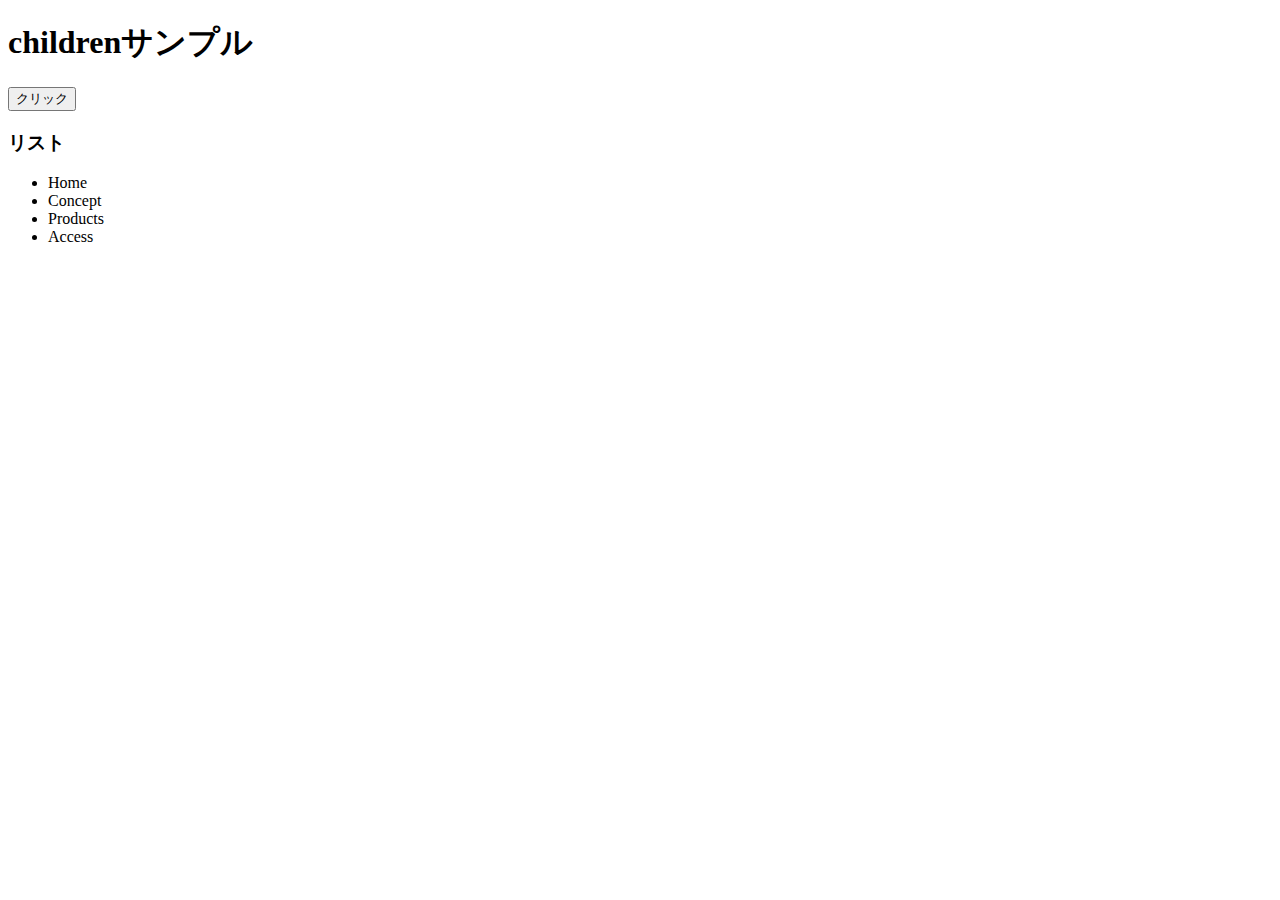
<file: jQuery-Lesson/index.html>
<!DOCTYPE html>
<html>
<head>
	<meta charset="utf-8" />
	<link rel="stylesheet" href="app.css">
</head>
<body>
	<h1>childrenサンプル</h1>
	<button>クリック</button>
	<h3>リスト</h3>
	<ul>
		<li>Home</li>
		<li>Concept</li>
		<li>Products</li>
		<li>Access</li>
	</ul>
	<script src="jquery.min.js"></script>
	<script src="app.js"></script>
</body>
</html>
</file>
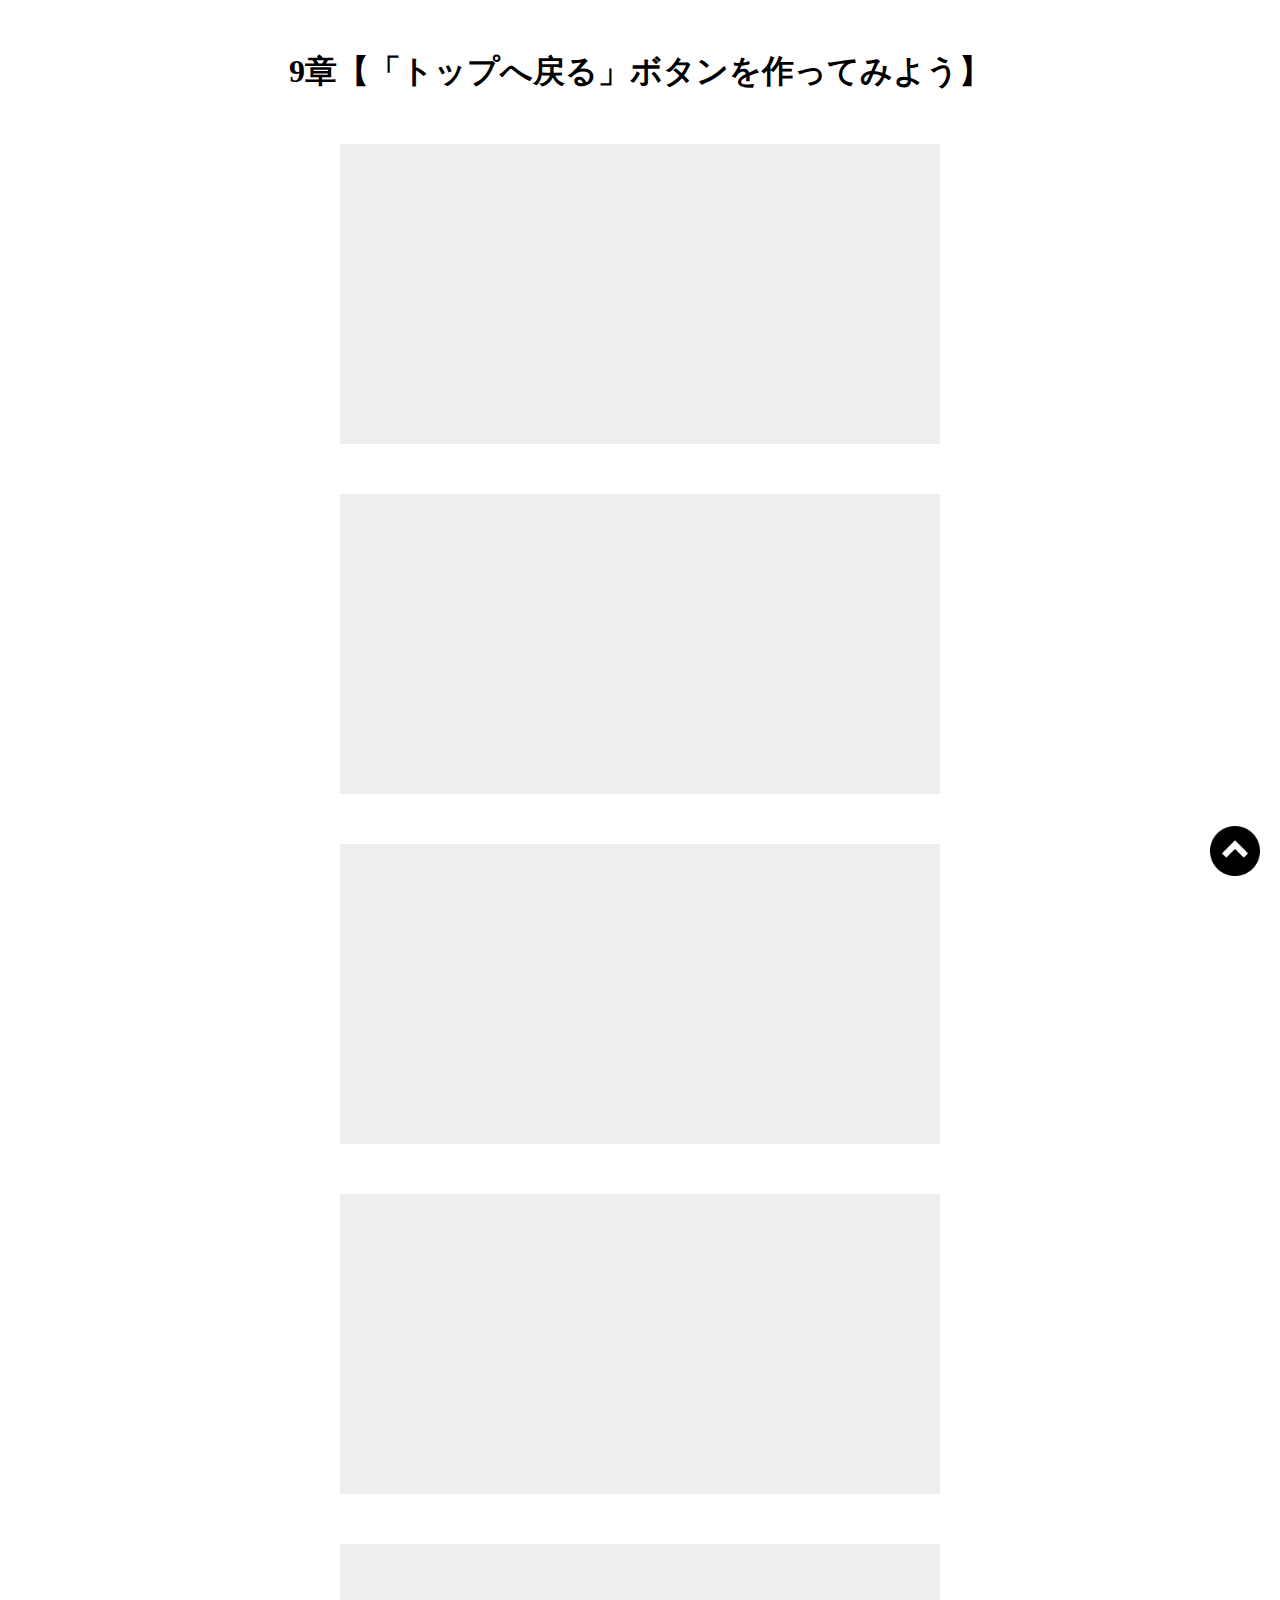
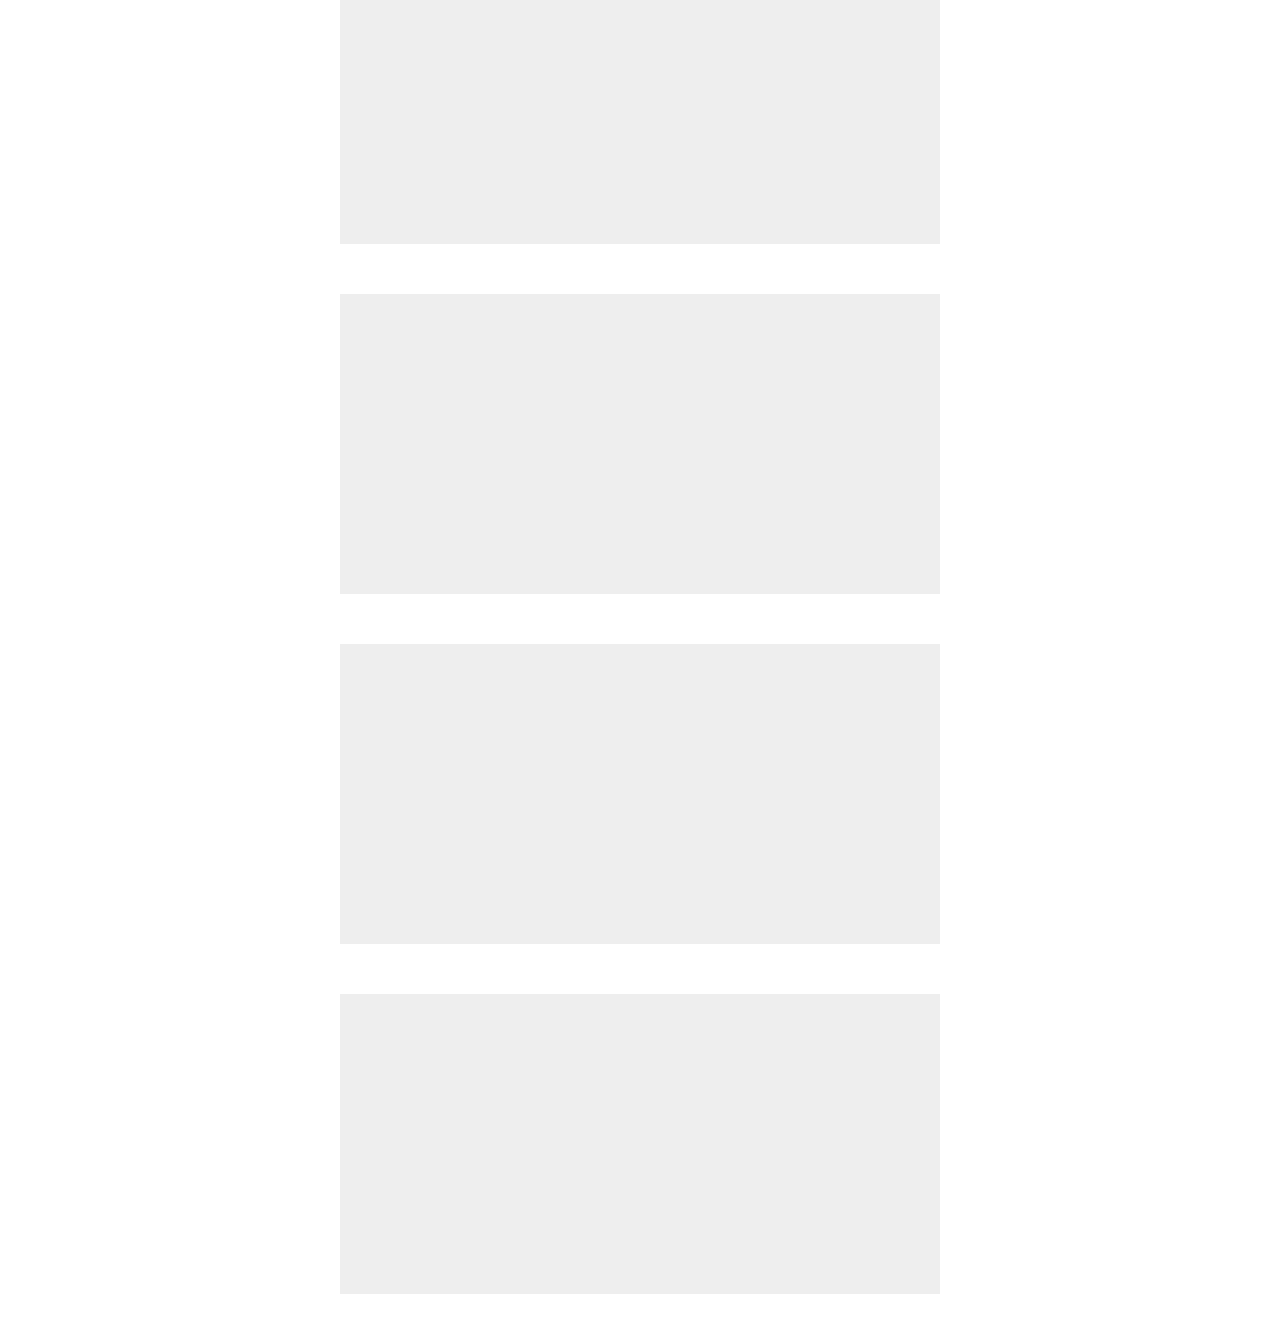
<file: Pagetop-Lesson/index.html>
<!DOCTYPE html>
  <html lang="ja">
  <head>
    <meta charset="utf8">
    <meta http-equiv="X-UA-Compatible" content="IE=edge">
 
    <title>9章【「トップへ戻る」ボタンを作ってみよう】</title>
    <meta name="viewport" content="width=device-width">
    <link rel="stylesheet" href="css/style.css" media="all">
  </head>
  <body>
    <h1>9章【「トップへ戻る」ボタンを作ってみよう】</h1>
 
    <div class="box"></div>
    <div class="box"></div>
    <div class="box"></div>
    <div class="box"></div>
    <div class="box"></div>
    <div class="box"></div>
    <div class="box"></div>
    <div class="box"></div>
 
    <span id="back">
      <a href="#">
        <img src="img/arrow.png" alt="">
      </a>
    </span>
 
    <script type="text/javascript" src="js/jquery.min.js"></script>
    <script type="text/javascript" src="js/script.js"></script>
  </body>
  </html>
</file>
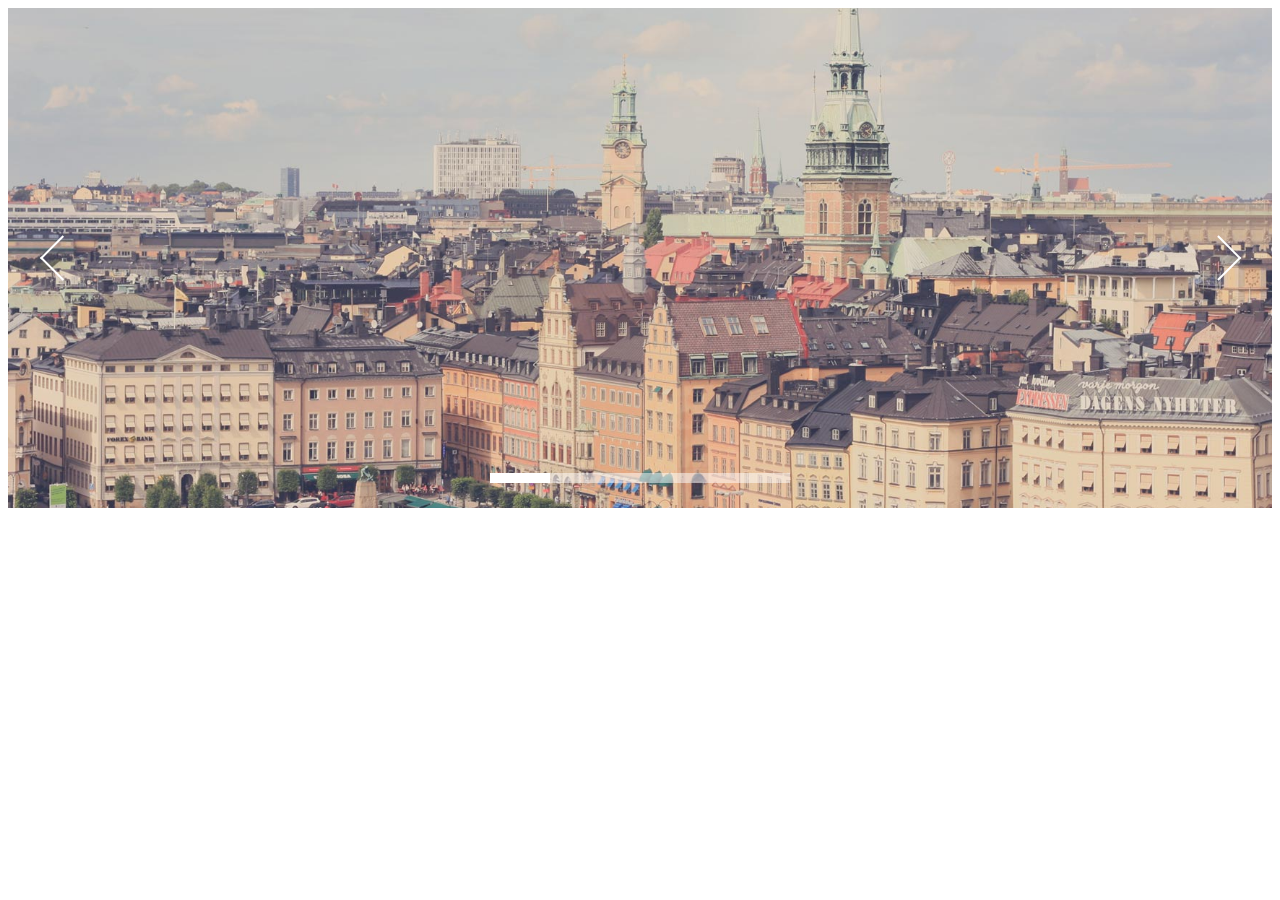
<file: SlideShow-Lesson/index.html>
<!DOCTYPE html>
<html>
<head>
	<meta charset="utf-8">
	<link rel="stylesheet" href="css/skippr.css">
	<link rel="stylesheet" href="css/style.css">
	<title>skippr導入</title>
</head>
<body>
	<div class="container">
		<div class="theTarget">
			<div style="background-image:url(img/test1.jpg)"></div>
			<div style="background-image:url(img/test2.jpg)"></div>
			<div style="background-image:url(img/test3.jpg)"></div>
			<div style="background-image:url(img/test4.jpg)"></div>
			<div style="background-image:url(img/test5.jpg)"></div>
		</div>
	</div>

	<script src="js/jquery.min.js"></script>
	<script src="js/skippr.min.js"></script>
	<script src="js/script.js"></script>
</body>
</html>
</file>
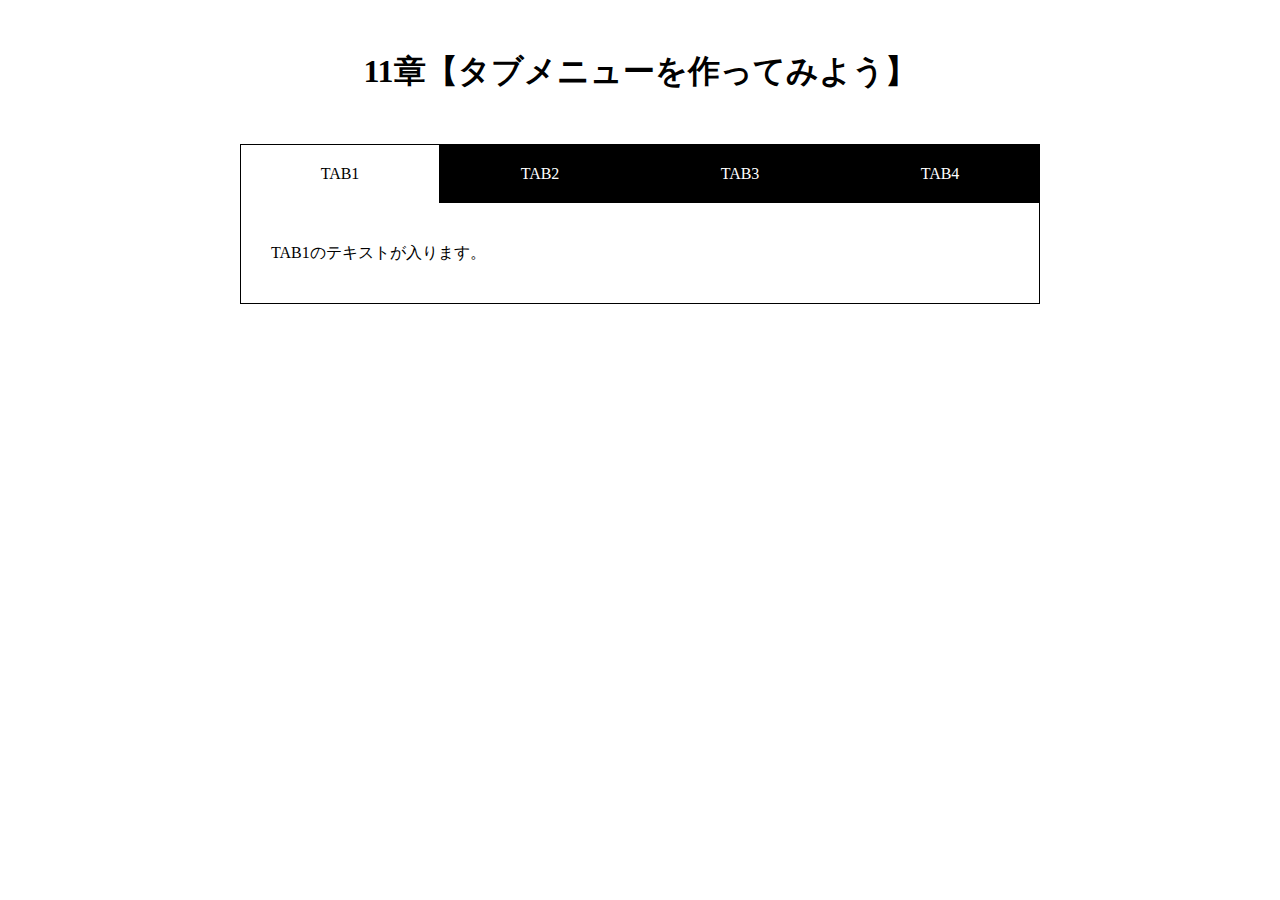
<file: Tabbar-Lesson/index.html>
<!DOCTYPE html>
  <html lang="ja">
  <head>
    <meta charset="utf8">
    <meta http-equiv="X-UA-Compatible" content="IE=edge">
    <title>11章【タブメニューを作ってみよう】</title>
    <meta name="viewport" content="width=device-width">
    <link rel="stylesheet" href="css/style.css" media="all">
  </head>
  <body>
    <h1>11章【タブメニューを作ってみよう】</h1>

    <div class="wrap">
      <ul id="tab-menu" class="clearfix">
        <li><a href="#tab1" class="active">TAB1</a></li>
        <li><a href="#tab2" class="">TAB2</a></li>
        <li><a href="#tab3" class="">TAB3</a></li>
        <li><a href="#tab4" class="">TAB4</a></li>
      </ul>

      <div id="tab-contents" class="clearfix">
        <div id="tab1" class="tab">
          <p>TAB1のテキストが入ります。</p>
        </div>

        <div id="tab2" class="tab">
          <p>TAB2のテキストが入ります。TAB２のテキストが入ります。</p>
        </div>

        <div id="tab3" class="tab">
          <p>TAB3のテキストが入ります。TAB３のテキストが入ります。TAB3のテキストが入ります。</p>
        </div>

        <div id="tab4" class="tab">
          <p>TAB4のテキストが入ります。TAB4のテキストが入ります。TAB4のテキストが入ります。TAB4のテキストが入ります。</p>
        </div>
      </div>
    </div>
	<script type="text/javascript" src="js/jquery.min.js"></script>
	<script type="text/javascript" src="js/script.js"></script>
  </body>
  </html>
</file>
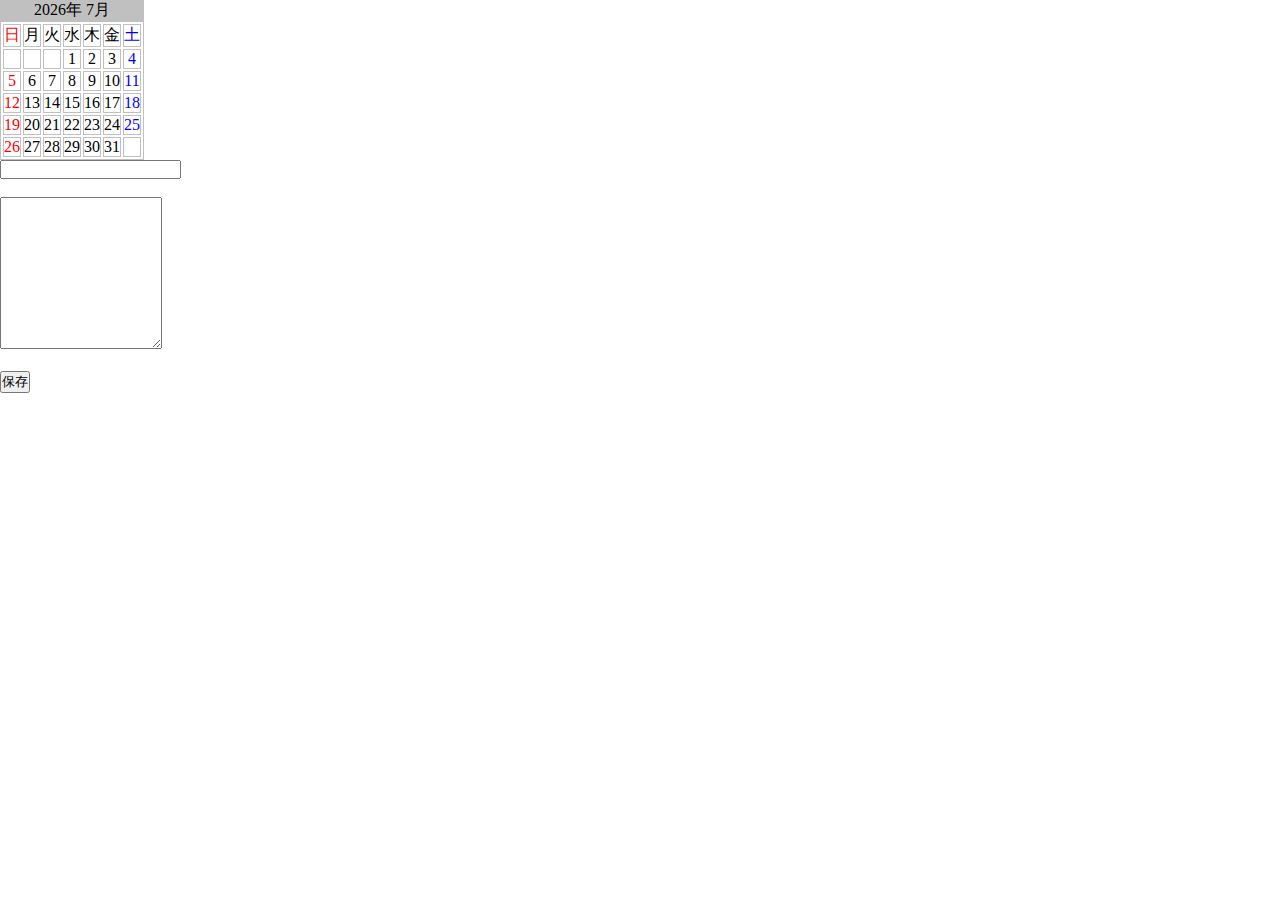
<file: javaScript/calendar.html>
<!DOCTYPE html>
<html>
<head>
  <title>カレンダー</title>
  <script>
    // 指定した日時の日記を表示
    function presetDiary(dateStr){
      // ボタンのdate属性にキーの日記部分を指定
      // 日記保存のためボタンをクリックした際に日付を渡すため
      var button = document.getElementById("button");
      button.setAttribute("data-date", dateStr);

      // 日記の日付を表示
      var diary_date = document.getElementById("diary_date");
      diary_date.innerHTML = dateStr;

      // localStorageから日記の本文とタイトルを取得
      var title = localStorage[dateStr+"_title"];
      var body  = localStorage[dateStr+"_body"];

      // 日記の入力欄を取得
      var diary_title = document.getElementById("dairy_title");
      var dairy_body  = document.getElementById("dairy_body");
      // 日記のデータがあれば表示
      if(title){
        dairy_title.value = title;
      }else{
        dairy_title.value = "";
      };
      if(body){
        dairy_body.value = body;
      }else{
        dairy_body.value = "";
      };
    };

    // 日記を保存
    function onSave(obj){
      // ボタンのdate属性から日付文字列を取得
      var dateStr = obj.getAttribute("date-date");

    }

    // HTMLが読み込まれてから処理する
    window.onload = function(){
      var date = new Date();
      var year = date.getFullYear();
      var month = date.getMonth()+1;
      var today = date.getDate();

      // 当月１日の日付を取得
      var firstDate = new Date(year, month-1, 1);
      // 当月の月末日を取得(翌月の0日を指定)
      var lastDate = new Date(year, month, 0);

      // 本日の日記のプリセット


      // 当月の表示
      var table_title = year +"年 " + month + "月";
      var captionHtml = "<caption>"+table_title +"</caption>";

      // 曜日の行を作成
      var weekdays = ["日","月","火","水","木","金","土"];
      var weekdaysStr = "<tr>";
      for ( var i=0; i<7; i++){
        if(i==0){
          weekdaysStr += "<td class='sun'>" + weekdays[i] + "</td>";
        }else if(i==6){
          weekdaysStr += "<td class='sat'>" + weekdays[i] + "</td>";
        }else{
          weekdaysStr += "<td>" + weekdays[i] + "</td>";
        };
      };
      weekdaysStr += "</tr>";

      // カレンダーの日付セル部分を作成
      var htmlStr = "<tr>";
      // 当月１日の曜日
      var startWeekDay = firstDate.getDay();
      // １日までを‏‏空白で埋める
      for ( var i=0; i<startWeekDay; i++ ){
        htmlStr += "<td>&nbsp;</td>";
      };

      // １日から月末日まで繰り返す
      for(var i=1; i<=lastDate.getDate(); i++){
        // 当月i日のDateオブジョクトを生成
        var date = new Date(year,month-1,i);
        // i日の曜日を取得
        var weekDay = date.getDay();
        var dateStr = year+"."+month+"."+i;
        // 日を取得
        var cellStr = date.getDate();
        if(localStorage[dateStr+"_title"]) cellStr ="<u>" + cellStr +"</u>";

        // 日曜日の場合は行の開始のため<tr>
        if(weekDay==0) htmlStr += "<tr>";

        // 日曜日と土曜日は色を変えたいためそれぞれクラス名をつける
        if(weekDay==0){
          htmlStr += "<td class='sun'>";
        }else if(weekDay==6){
          htmlStr += "<td class='sat'>";
        }else{
          htmlStr += "<td>";
        };

        // 日付をクリックした際に日記を表示
        htmlStr += "<a onclick='presetDiary(\"" + dateStr + "\");'>" + cellStr + "</a></td>";

        // 土曜日の場合 行の終わりのため</tr>
        if(weekDay==6) htmlStr += "</tr>\n";
      };

      // 月末日の曜日
      var lastDayWeek = lastDate.getDay();
      // 月末日が土曜日でない場合は空白セルでテーブルを埋める
      if(lastDate.getDay() !=6){
        // 月末日の翌日の曜日から土曜日まで繰り返す
        for(var i=lastDayWeek+1; i<=6; i++){
          htmlStr += "<td>&nbsp;</td>";
        };
        htmlStr += "</tr>";
      };
      // HTMLの書き換え
      // 補足 captionHtmlは当月の表示  weekdaysStrは曜日の行  htmlStrはカレンダー部分
      document.getElementById("calendar").innerHTML = "<table>"+ captionHtml + weekdaysStr + htmlStr + "</table>";
    };
  </script>
  <link rel="stylesheet" href="css/calender.css" media="all">
</head>
<body>
  <div class="frame-box">
    <!-- カレンダー画面 -->
    <div class="calender-box">
      <div id="calendar" class="calendar"></div>
    </div>

    <!-- 日記画面 -->
    <div class="diary-box">
      <!-- 日付を出力 -->
      <div id="diary-date" class="diary-date"></div>
      <!-- タイトル入力欄(1行のテキストボックス) -->
      <input type="text" id="diary_title"><br><br>
      <!-- 本文入力欄(2行以上のテキストボックス) -->
      <textarea id="diary_body" rows="10" cols="18"></textarea><br><br>
      <!-- 保存ボタン thisはdiary_boxを参照し保存する -->
      <input type="button" id="button" onclick="onSave(this)" value="保存">
    </div>
  </div>
</body>
</html>
</file>
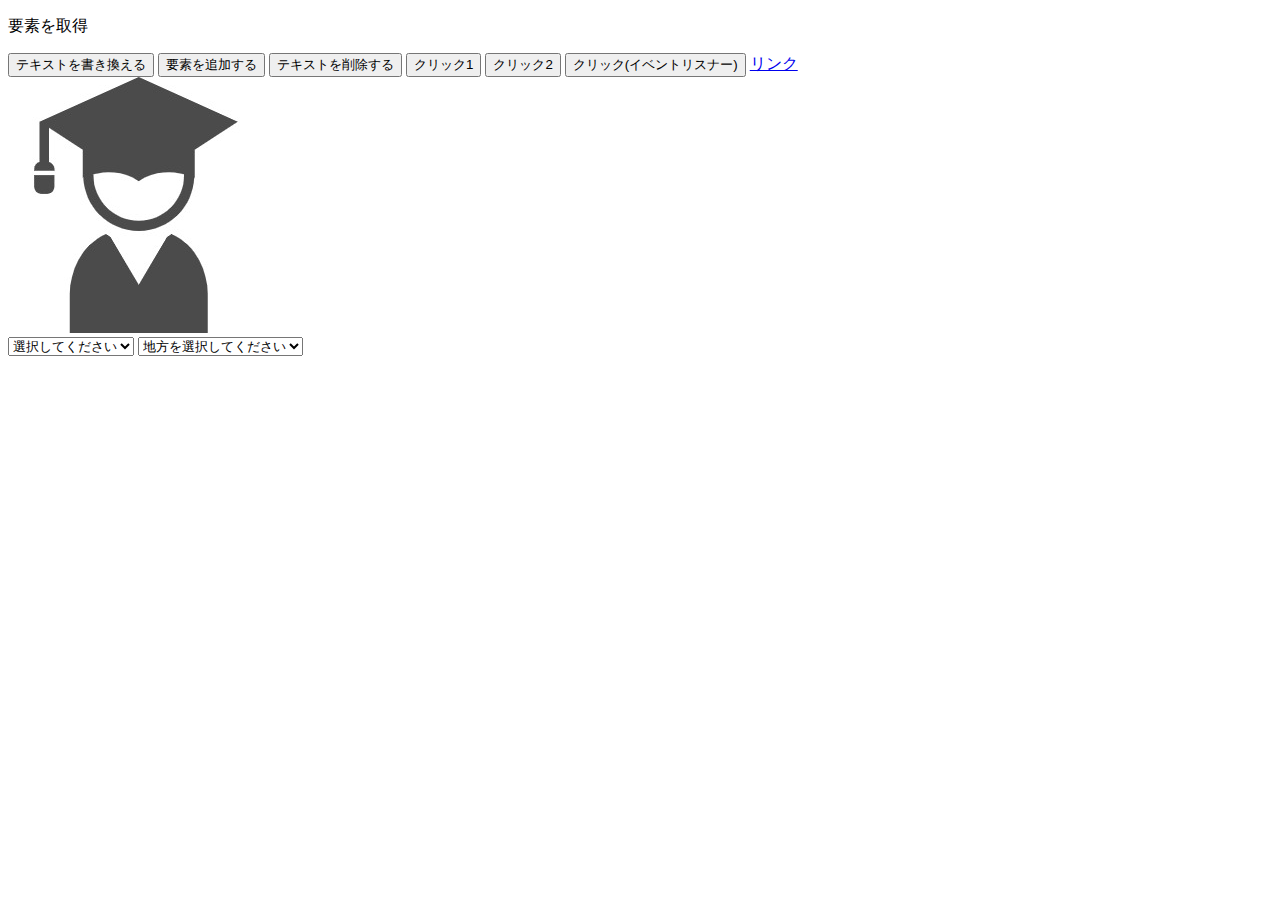
<file: javaScript/index2.html>
<!DOCTYPE html>
<html>
<head>
  <meta charset="utf-8">
  <title>JavaScript基本</title>
  <script>
    // 入力ダイヤログ
    // var promptStr = prompt('何か好きな文字を入力してください。');
    // 出力ダイヤログ
    // alert(promptStr);

    // var max = 100;
    // var num = 1;
    // var count = 0;

    // while(num < max){
    //   num = num * 2;
    //   count = count + 1;
    // }

    // alert('2を掛け続けて' + max + 'を超えるのに必要だった回数は' + count + '回です');

    // var numA = 1;

    // if(numA==1){
    //   console.log("numAは１です");
    // }

    // for(var i = 0, j = 0; i < 5; i++){
    //   console.log("i="+i);
    //   console.log("j="+(j+=2));
    //   console.log("======");
    // }

// HTMLの書き換え
window.onload = function(){
  // テキストの書き換え
  var button1 = document.getElementById("button1");
  button1.onclick = function(){
    var elem = document.getElementById("sample");
    elem.textContent = "書き換えました";
  };

  // テキストの追加
  var button2 = document.getElementById("button2");
  button2.onclick = function(){
    var elem = document.createElement("p");
    elem.textContent = "追記しました";
    // 追加場所の指定
    var sample = document.getElementById("sample")
    document.body.insertBefore(elem,sample.nextSibling);
  };

  // テキストの削除
  var button3 = document.getElementById("button3");
  button3.onclick = function(){
    var elem = document.getElementById("sample");
    document.body.removeChild(elem);
  };

// 要素オブジェクトのプロパティとしてイベントハンドラーを定義
  var button = document.getElementById("button4");
  button.onclick = function(){
    window.alert("クリックしました");
  };
};

// 要素のタブ内でイベントハンドラーを定義
function buttonClick(){
  window.alert('クリックしました');
};

// イベントリスナーの定義
window.addEventListener("DOMContentLoaded", function(){
  var button = document.getElementById("button5");
  button.addEventListener("click", function(){
    window.alert("クリック");
  });
  button.addEventListener("click", function(){
    window.alert("２回目のクリック");
  });
  // 既定イベントをキャンセル
  var link = document.getElementById("link");
  link.addEventListener("click", function(event){
    event.preventDefault();
    window.alert("リンクがクリックされました");
  });

  // マウス操作でのイベント
  var image = document.getElementById("logoImg");
  // マウスオーバー時
  image.addEventListener("mouseover", function(event){
    this.src = "images/logo.jpg";
  });
  // マウスアウト時
  image.addEventListener("mouseout", function(event){
    this.src = "images/卒業生アイコン.jpg";
  });

  // セレクトボックスのオブジェクトを取得
  var areaSelect = document.getElementById("area");
  var prefSelect = document.getElementById("pref");
  // 地方以下の都道府県の配列
  var prefList = [
  ["北海道","青森","岩手","宮城","秋田","山形","福島"],
  ["東京","茨城","栃木","群馬","埼玉","千葉","神奈川"],
  ["新潟","富山","石川","福井","山梨","長野","岐阜","静岡","愛知"],
  ["京都","大阪","三重","滋賀","兵庫","奈良","和歌山"],
  ["鳥取","島根","岡山","広島","山口"],
  ["徳島","香川","愛媛","高知"],
  ["福岡","佐賀","長崎","大分","熊本","宮城","鹿児島","沖縄"]
  ];
  // 地方のセレクトボックスが選択された際の処理
  areaSelect.addEventListener("change", function(){
    // 都道府県のセレクトボックスを空にする
    prefSelect.innerHTML = "";
    // 「選択してください」が選択された際は処理をここで中断
    if(this.value == "")return;
    // 選択した地方以下の都道府県のリスト
    // 地方のセレクトボックスで選択された値をthis.valueで取得
    var list = prefList[this.value];
    // 都道府県のリストから選択項目を作成
    for(var i=0; i<list.length; i++){
      var option = document.createElement("option");
      // optionタブのvalue属性値をIとする
      option.value = i;
      // optionタブのtext属性値をprefListのインデックス番号に対応するテキストとする
      option.text = list[i];
      // 作成した選択項目(都道府県)は、appendChildメソッドで都道府県セレクトボックスに追加
      prefSelect.appendChild(option);
    };
  })
});
</script>
</head>
<body>
  <p id="sample">要素を取得</p>
  <input id="button1" type="button" value="テキストを書き換える">
  <input id="button2" type="button" value="要素を追加する">
  <input id="button3" type="button" value="テキストを削除する">
  <input type="button" value="クリック1" onClick="buttonClick();">
  <input id="button4" type="button" value="クリック2">
  <input id="button5" type="button" value="クリック(イベントリスナー)">
  <a href="http://www.google.co.jp" id="link">リンク</a><br>
  <img id="logoImg" src="images/卒業生アイコン.jpg"><br>
  <select id="area">
    <option value="">選択してください</option>
    <option value="0">北海道,東北地方</option>
    <option value="1">関東地方</option>
    <option value="2">中部地方</option>
    <option value="3">近畿地方</option>
    <option value="4">中国地方</option>
    <option value="5">四国地方</option>
    <option value="6">九州・沖縄地方</option>
  </select>
  <select id="pref">
    <option value="">地方を選択してください</option>
  </select>
</body>
</html>
</file>
<file: jQuery-Lesson/app.css>
.box1 {
	/*display:none;*/
	background-color: #ffffff;
	height: 200px;
	width: 200px;
	float:left;
}

.bg1{
	background-color:#ffaaaa;
}
.bg2{
	background-color:#ffbbbb;
}
.bg3{
	background-color:#ffcccc;
}
.bg4{
	background-color:#ffdddd;
}
</file>
<file: Pagetop-Lesson/css/style.css>
@charset "UTF-8";
 
* {
  margin: 0;
  padding: 0;
  box-sizing: border-box;
}
 
h1 {
  text-align: center;
  margin: 50px 0;
}
 
.box {
  height: 300px;
  width: 600px;
  margin: 0 auto 50px;
  background-color: #eee;
}
 
#back {
  position: fixed;
  right: 20px;
  bottom: 20px;
}
 
#back img {
  width: 50px;
}
</file>
<file: SlideShow-Lesson/css/skippr.css>
.skippr{width:100%;height:100%;position:relative;overflow:hidden}.skippr>div{position:absolute;width:100%;height:100%;background-size:cover;background-position:50% 62.5%}.skippr>img{position:absolute;top:50%;left:50%;-webkit-transform:translate(-50%, -50%);-moz-transform:translate(-50%, -50%);-ms-transform:translate(-50%, -50%);transform:translate(-50%, -50%);width:100%;min-height:100%}.skippr-nav-container{position:absolute;left:50%;-webkit-transform:translate(-50%, 0);transform:translate(-50%, 0);-moz-transform:translate(-50%, 0);-ms-transform:translate(-50%, 0);bottom:25px;overflow:auto;z-index:999}.skippr-nav-element{cursor:pointer;float:left;background-color:rgba(255,255,255,0.5);-webkit-transition:all .25s linear;transition:all .25s linear}.skippr-nav-element-bubble{width:12px;height:12px;border-radius:50%;margin:0 4px}.skippr-nav-element-block{width:60px;height:10px}.skippr-nav-element:hover,.skippr-nav-element-active{background-color:#fff}.skippr-arrow{position:absolute;z-index:999;top:50%;-webkit-transform:translate(0%, -50%);-moz-transform:translate(0%, -50%);-ms-transform:translate(0%, -50%);transform:translate(0%, -50%);width:30px;height:30px;transform-origin:center center;-webkit-transform-origin:top left;cursor:pointer}.skippr-previous{left:2.5%;-webkit-transform:rotate(-45deg);transform:rotate(-45deg);border-top:2px solid white;border-left:2px solid white}.skippr-next{right:3.5%;-webkit-transform:rotate(-45deg);transform:rotate(-45deg);border-bottom:2px solid white;border-right:2px solid white}
/*# sourceMappingURL=skippr.css.map */
</file>
<file: SlideShow-Lesson/css/style.css>
.container{
	height:500px;
}
</file>
<file: Tabbar-Lesson/css/style.css>
@charset "UTF-8";

* {
  margin: 0;
  padding: 0;
  box-sizing: border-box;
}

h1{
  text-align: center;
  margin: 50px 0;
}

.wrap{
  width: 90%;
  max-width: 800px;
  margin: 0 auto;
}

.clearfix:after{
  content:"";
  clear: both;
  display: block;
}

#tab-menu li {
  float: left;
  list-style-type: none;
  width: 25%;
}

#tab-menu a {
  color: #fff;
  text-decoration: none;
  display: block;
  padding: 20px;
  text-align: center;
  background: #000;
  border: 1px solid #000;
  border-bottom: none;
}

#tab-menu .active {
  background: #fff;
  color: #000;
}

#tab-contents .tab {
  padding: 30px;
  background: #fff;
  border: 1px solid #000;
  border-top: none;
}

#tab-contents p{
  color:#000;
  line-height: 2.5;
}
</file>
<file: javaScript/css/calender.css>
*{
  margin:0;
  padding:0;
  box-sizing:border-box;
}

caption{
  background-color:#C0C0C0;
}

table{
  border:1px solid #C0C0C0;
}

td{
  border:1px solid #C0C0C0;
  text-align: center;
}

.sun{
  color:red;
}

.sat{
  color:blue;
}
</file>
